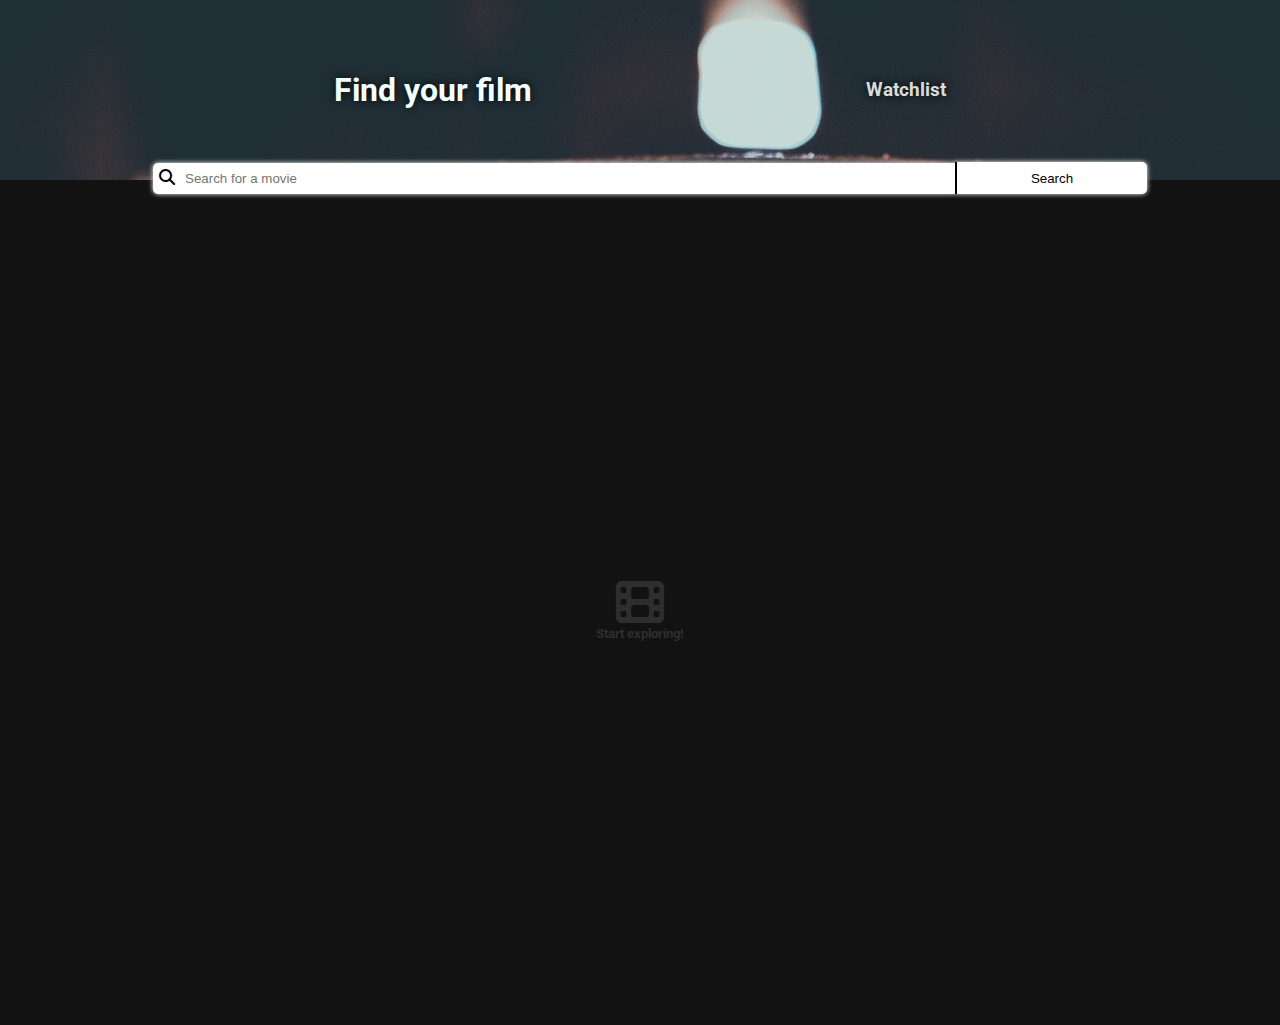
<file: index.html>
<!DOCTYPE html>
<html lang="en">
<head>
    <meta charset="UTF-8">
    <meta name="viewport" content="width=device-width, initial-scale=1.0">
    <link rel="stylesheet"
          href="https://fonts.googleapis.com/css?family=Roboto:400,700&display=swap">
    <link rel="stylesheet" href="https://cdnjs.cloudflare.com/ajax/libs/font-awesome/6.2.0/css/all.min.css">


    <link rel="icon" href="assets/image/logo.svg">
    <link rel="stylesheet" href="style.css">    
    <title>Watchlist</title>
</head>
<body>
    <header id="header">
        <h1 class="find-movie">Find your film</h1>
        <h3 class="watchlist"><a href="watchlist.html">Watchlist</a></h3>
    </header>
    <section id="searched-movie">
        <div id="search-bar">
            <i class="fa-solid fa-magnifying-glass icon-style"></i>
            <input id="input-movie" type="text" class="icon-input" placeholder="Search for a movie"/>
            <button id="submit-search" type="submit">Search</button>
        </div>
    </section>
    <section id="listed-movie">
        <div style="text-align: center; color: #2e2e2f; margin: 30% auto;">
            <i class="fa-solid fa-film"  style="font-size: 3rem;"></i>
            <h5 style="margin-top: 0; color: #2e2e2f;">
                Start exploring!
            </h5>
        </div>
    </section>
    <script type="module" src="script.js"></script>
</body>
</html>
</file>
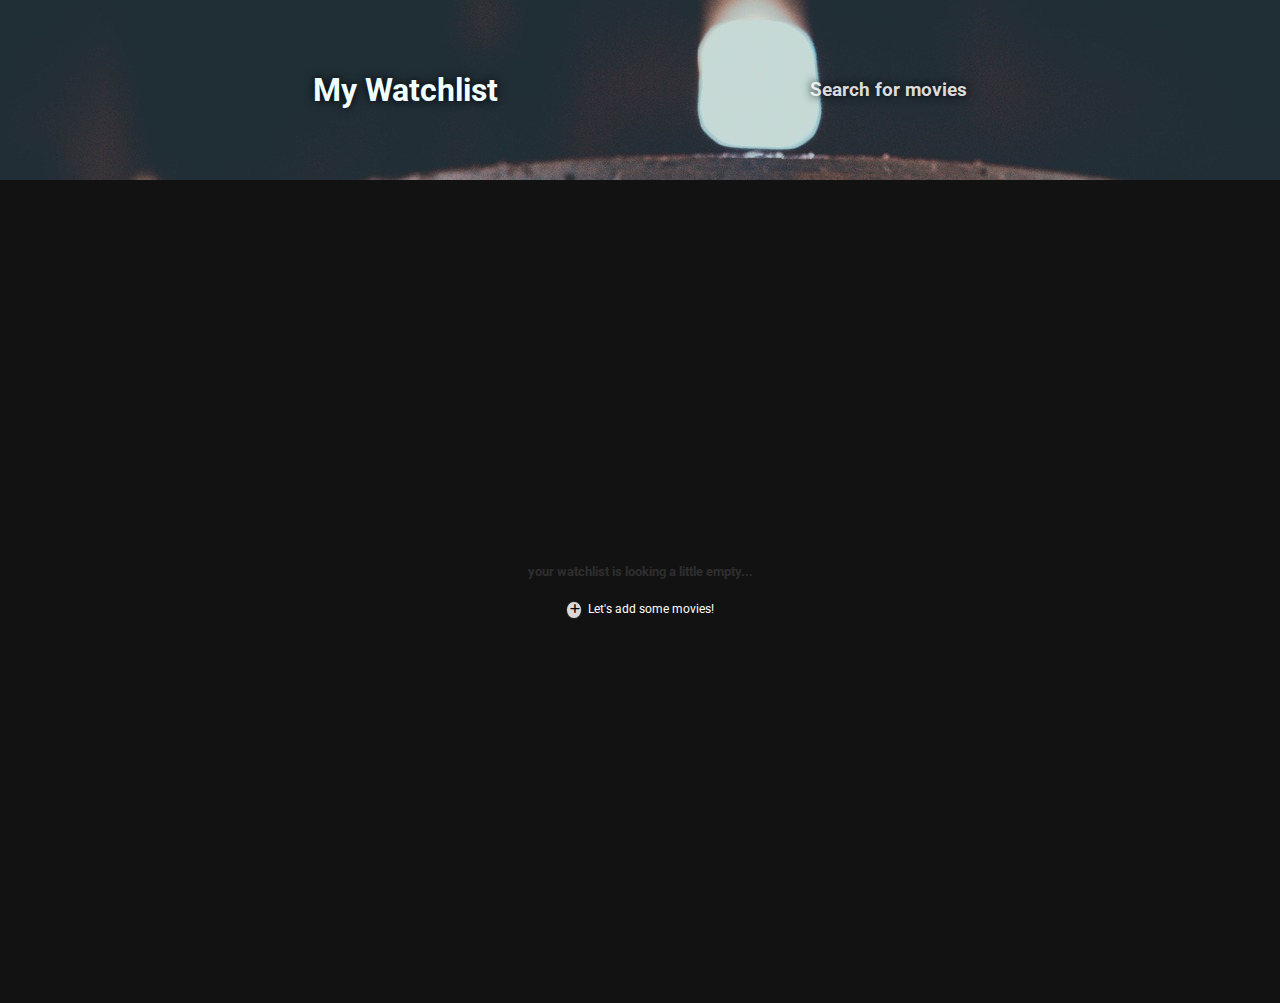
<file: watchlist.html>
<!DOCTYPE html>
<html lang="en">
<head>
    <meta charset="UTF-8">
    <meta name="viewport" content="width=device-width, initial-scale=1.0">
    <link rel="stylesheet"
          href="https://fonts.googleapis.com/css?family=Roboto:400,700&display=swap">
    <link rel="stylesheet" href="https://cdnjs.cloudflare.com/ajax/libs/font-awesome/6.2.0/css/all.min.css">


    <link rel="icon" href="assets/image/logo.svg">
    <link rel="stylesheet" href="style.css">    
    <title>Watchlist</title>
</head>
<body>
    <header id="header">
        <h1 class="find-movie">My Watchlist</h1>
        <h3 class="watchlist"><a href="index.html" >Search for movies</a></h3>
    </header>
    <!-- <section id="searched-movie">
        <div id="search-bar">
            <i class="fa-solid fa-magnifying-glass icon-style"></i>
            <input id="input-movie" type="text" class="icon-input" placeholder="Search for a movie"/>
            <button id="submit-search" type="submit">Search</button>
        </div>
    </section> -->
    <section id="listed-movie">
        <div style="text-align: center; color: #2e2e2f; margin: 30% auto;">
            <h5 style="margin-top: 0; color: #2e2e2f;">
                your watchlist is looking a little empty...
            </h5>
            <p><i class="fa-sharp fa-solid fa-plus"></i>Let's add some movies!</p>
        </div>
    </section>
    <script type="module" src="script.js"></script>
</body>
</html>
</file>
<file: style.css>
body {
    margin: 0;
    padding: 0;
    font-family: 'Roboto', sans-serif;
    background-color: #121212;
    min-width: 370px;
}
hr {
    border: 0;
    height: 0.1em;
    background: #333;
    margin: 0 auto;
    max-width: 80%;
    text-align: center;
}
#header {
    display: flex;
    justify-content: space-evenly;
    align-items: center;
    background: url(assets/image/main-bg.jpg) no-repeat;
    background-size: cover;
    color: #f0ffff;
    height: 20vh;
}
#header , #header {
    text-shadow: 0px 0px 10px #000000;
}
h3 {
    color: #fff;
}
#search-bar{
    text-align: center;
    margin-top: -1.1em;

}
#search-bar input{
    height: 1.85rem;
    width: 60%;
    margin-right: 0;
    padding-left: 2rem;
    border-radius:5px 0 0 5px;
    border: none;
    box-shadow: 0 0 5px #fff;
}
#search-bar button{
    height: 2rem;
    width: 15%;
    padding: 0;
    margin-left: -0.3em;
    border-width: 0;
    padding-block: 0;
    border-style: none;
    border-left: 2px solid #000000 ;
    background-color: #ffffff;
    border-radius: 0 5px 5px 0;
    box-shadow: 0 0 5px #fff;
}
.icon-style {
    background-image: url('https://fontawesome.com/icons/magnifying-glass?f=classic&s=solid');
    transform: translateX(160%);
    color: #000000;
  }
p {
    font-size: 0.75em;
    color:#fff;
}
h5 {
    color:#fff;
}
#submit-search {
    border-radius: 0 8px 8px 0;
    transition: all 1.5s;
}
#movie-card {
    display: flex;
    justify-content: space-evenly;
    margin: 2em auto;
    padding: 0 1.5em; 
}
#movie-card div{
    margin-right: 1em;
    transition: all 0.5s;
}
#movie-card img{
    border-radius: 2px;
    box-shadow: 0 0 15px #ffffffd7;
}
#movie-details {
    flex-direction: row;
}
#name-section, #theme-section, #details-section {
    display: flex;
    gap: 1em;
    
}
#name-section p{
    margin: auto 1em;
}
.fa-star {
    color: #fec654;
    margin-right: 0.5em;
}
.fa-plus {
    color: #000000;
    background-color: #ffffffd7;
    margin-right: 0.5em;
    border: 1px solid #000000d7;
    border-radius: 50%;
    padding: 0.2em;
    font-weight: bolder;
    font-size: 0.7rem;

}
.read-more {
    color: #ff0000;
    text-decoration: none;
    line-break: auto;
}
#details-section .plot {
    font-size: 0.75em;
    color: darkgray;
}
.watchlist a {
    color: #ffffffd7;
    text-decoration: none;
}
</file>
